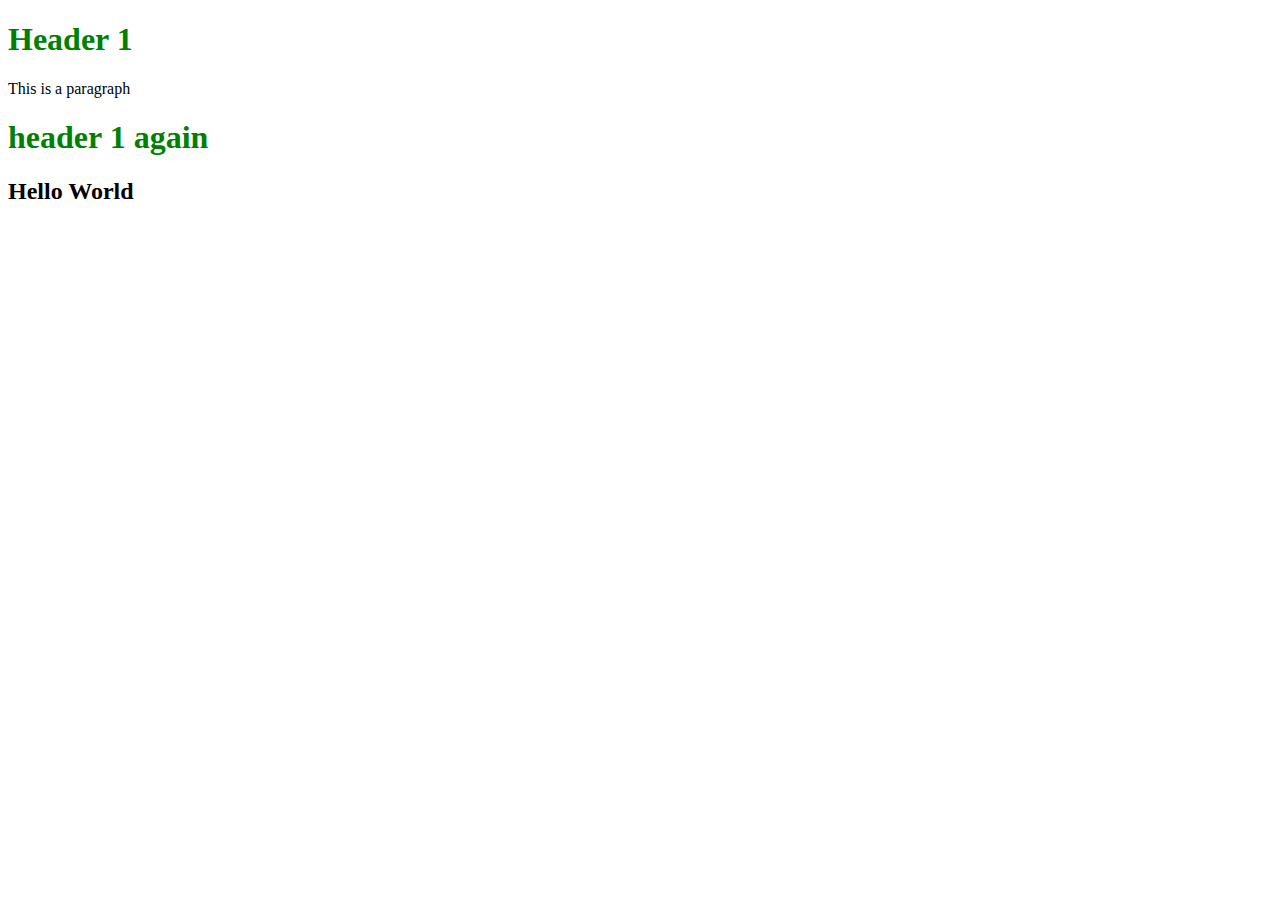
<file: helloflask/index.html>
<!DOCTYPE html>
<!-- index.html -->
<html>
  <head>
    <title>Hello Ashay</title>
    <link rel="stylesheet" href="style.css">
  </head>
  <body>
    <h1>Header 1</h1>
    <p>This is a paragraph</p>

    <h1>header 1 again</h1>
    <h2>Hello World</h2>

    <script src="https://code.jquery.com/jquery-3.1.0.js"></script>
    <script src="script.js"></script>
  </body>
</html>
</file>
<file: helloflask/style.css>
/* style.css */

h1 {
  color: green;
}
</file>
